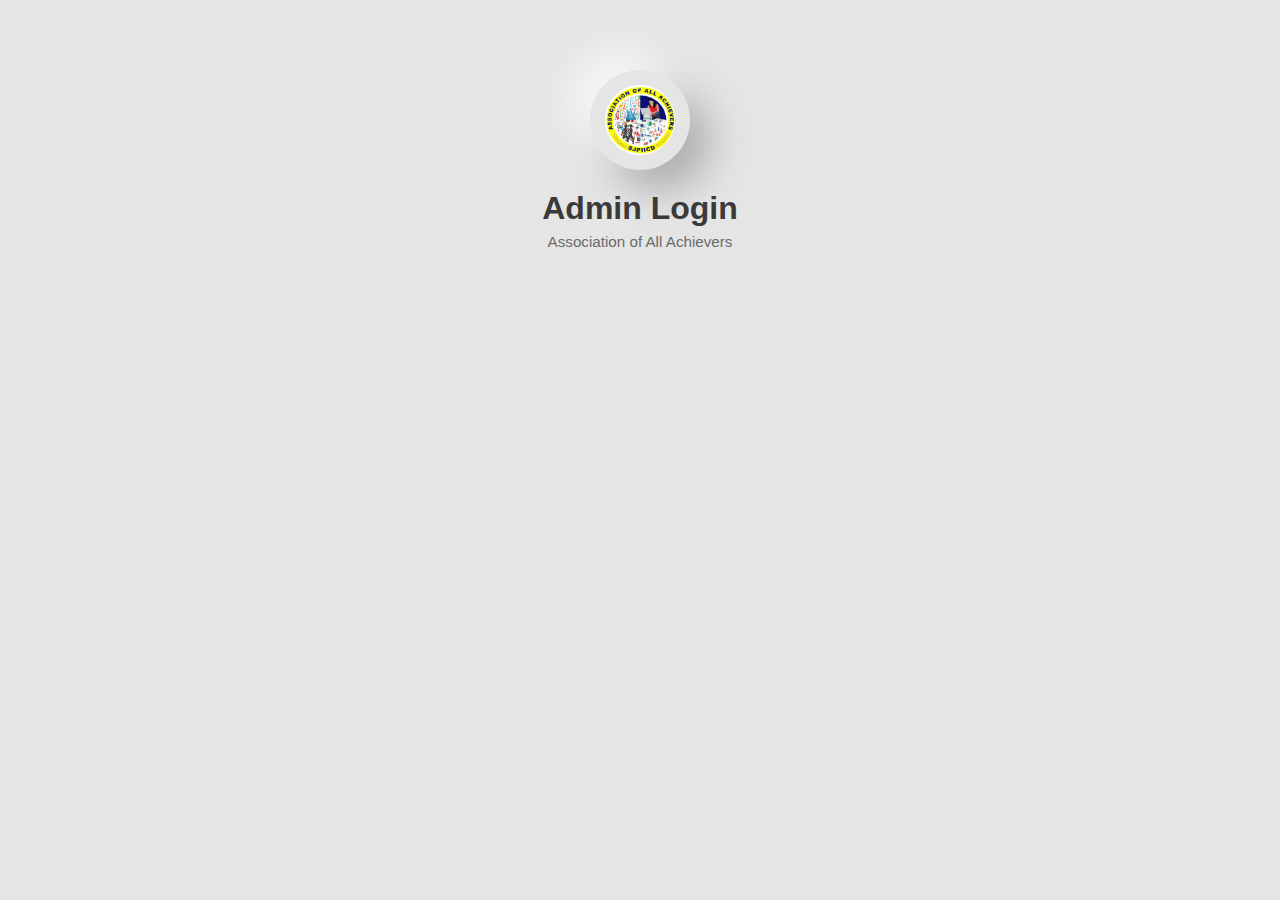
<file: admin.html>
<!DOCTYPE html>
<html lang="en">
<head>
    <meta charset="UTF-8">
    <meta name="viewport" content="width=device-width, initial-scale=1.0">
    <title>Admin Dashboard - Association of All Achievers</title>
    <link rel="stylesheet" href="admin.css">
    <link rel="icon" type="image/png" href="img/AAA.png">
</head>
<body>
    <!-- Top Navigation Bar -->
    <nav class="top-navbar">
        <div class="nav-left">
            <div class="nav-logo">
                <img src="img/AAA.png" alt="AAA Logo">
            </div>
            <div class="nav-info">
                <h1>Admin Dashboard</h1>
                <p>Association of All Achievers</p>
            </div>
        </div>
        <div class="nav-right">
            <button id="refreshBtn" class="icon-btn" title="Refresh Data">
                <svg fill="none" stroke="currentColor" viewBox="0 0 24 24">
                    <path stroke-linecap="round" stroke-linejoin="round" stroke-width="2" d="M4 4v5h.582m15.356 2A8.001 8.001 0 004.582 9m0 0H9m11 11v-5h-.581m0 0a8.003 8.003 0 01-15.357-2m15.357 2H15"></path>
                </svg>
            </button>
            <button id="backToPortalBtn" class="icon-btn" title="Back to Portal">
                <svg fill="none" stroke="currentColor" viewBox="0 0 24 24">
                    <path stroke-linecap="round" stroke-linejoin="round" stroke-width="2" d="M3 12l2-2m0 0l7-7 7 7M5 10v10a1 1 0 001 1h3m10-11l2 2m-2-2v10a1 1 0 01-1 1h-3m-6 0a1 1 0 001-1v-4a1 1 0 011-1h2a1 1 0 011 1v4a1 1 0 001 1m-6 0h6"></path>
                </svg>
            </button>
            <button id="logoutBtn" class="logout-btn">
                <svg fill="none" stroke="currentColor" viewBox="0 0 24 24">
                    <path stroke-linecap="round" stroke-linejoin="round" stroke-width="2" d="M17 16l4-4m0 0l-4-4m4 4H7m6 4v1a3 3 0 01-3 3H6a3 3 0 01-3-3V7a3 3 0 013-3h4a3 3 0 013 3v1"></path>
                </svg>
                Logout
            </button>
        </div>
    </nav>

    <!-- Main Dashboard Container -->
    <div class="dashboard-container">
        <!-- Statistics Cards -->
        <div class="stats-grid">
            <div class="stat-card">
                <div class="stat-icon" style="background: linear-gradient(135deg, #D1FAE5 0%, #A7F3D0 100%);">
                    <svg fill="none" stroke="currentColor" viewBox="0 0 24 24">
                        <path stroke-linecap="round" stroke-linejoin="round" stroke-width="2" d="M12 4.354a4 4 0 110 5.292M15 21H3v-1a6 6 0 0112 0v1zm0 0h6v-1a6 6 0 00-9-5.197M13 7a4 4 0 11-8 0 4 4 0 018 0z"></path>
                    </svg>
                </div>
                <div class="stat-info">
                    <h3 id="totalStudents">0</h3>
                    <p>Total Students</p>
                </div>
            </div>

            <div class="stat-card">
                <div class="stat-icon" style="background: linear-gradient(135deg, #DBEAFE 0%, #BFDBFE 100%);">
                    <svg fill="none" stroke="currentColor" viewBox="0 0 24 24">
                        <path stroke-linecap="round" stroke-linejoin="round" stroke-width="2" d="M9 12l2 2 4-4m6 2a9 9 0 11-18 0 9 9 0 0118 0z"></path>
                    </svg>
                </div>
                <div class="stat-info">
                    <h3 id="paidStudents">0</h3>
                    <p>Paid Status</p>
                </div>
            </div>

            <div class="stat-card">
                <div class="stat-icon" style="background: linear-gradient(135deg, #FEF3C7 0%, #FDE68A 100%);">
                    <svg fill="none" stroke="currentColor" viewBox="0 0 24 24">
                        <path stroke-linecap="round" stroke-linejoin="round" stroke-width="2" d="M12 6.253v13m0-13C10.832 5.477 9.246 5 7.5 5S4.168 5.477 3 6.253v13C4.168 18.477 5.754 18 7.5 18s3.332.477 4.5 1.253m0-13C13.168 5.477 14.754 5 16.5 5c1.747 0 3.332.477 4.5 1.253v13C19.832 18.477 18.247 18 16.5 18c-1.746 0-3.332.477-4.5 1.253"></path>
                    </svg>
                </div>
                <div class="stat-info">
                    <h3 id="scholarshipTypes">0</h3>
                    <p>Scholarship Types</p>
                </div>
            </div>

            <div class="stat-card">
                <div class="stat-icon" style="background: linear-gradient(135deg, #E0E7FF 0%, #C7D2FE 100%);">
                    <svg fill="none" stroke="currentColor" viewBox="0 0 24 24">
                        <path stroke-linecap="round" stroke-linejoin="round" stroke-width="2" d="M8 7V3m8 4V3m-9 8h10M5 21h14a2 2 0 002-2V7a2 2 0 00-2-2H5a2 2 0 00-2 2v12a2 2 0 002 2z"></path>
                    </svg>
                </div>
                <div class="stat-info">
                    <h3 id="recentPayments">0</h3>
                    <p>This Month</p>
                </div>
            </div>
        </div>

        <!-- Add/Edit Student Form -->
        <div class="form-section">
            <div class="section-header">
                <h2>
                    <svg fill="none" stroke="currentColor" viewBox="0 0 24 24">
                        <path stroke-linecap="round" stroke-linejoin="round" stroke-width="2" d="M12 6v6m0 0v6m0-6h6m-6 0H6"></path>
                    </svg>
                    <span id="formTitle">Add New Student</span>
                </h2>
                <button id="cancelEditBtn" class="secondary-btn" style="display: none;">
                    <svg fill="none" stroke="currentColor" viewBox="0 0 24 24">
                        <path stroke-linecap="round" stroke-linejoin="round" stroke-width="2" d="M6 18L18 6M6 6l12 12"></path>
                    </svg>
                    Cancel
                </button>
            </div>

            <form id="studentForm" class="student-form">
                <input type="hidden" id="editIndex">
                
                <div class="form-row">
                    <div class="form-group">
                        <label for="firstName">
                            First Name <span class="required">*</span>
                        </label>
                        <input type="text" id="firstName" required placeholder="Enter first name">
                    </div>

                    <div class="form-group">
                        <label for="lastName">
                            Last Name <span class="required">*</span>
                        </label>
                        <input type="text" id="lastName" required placeholder="Enter last name">
                    </div>
                </div>

                <div class="form-row">
                    <div class="form-group">
                        <label for="orNumber">
                            OR Number <span class="required">*</span>
                        </label>
                        <input type="text" id="orNumber" required placeholder="e.g., OR-001">
                    </div>

                    <div class="form-group">
                        <label for="paymentDate">
                            Payment Date <span class="required">*</span>
                        </label>
                        <input type="date" id="paymentDate" required>
                    </div>
                </div>

                <div class="form-group">
                    <label for="scholarshipType">
                        Scholarship Type <span class="required">*</span>
                    </label>
                    <input type="text" id="scholarshipType" required placeholder="e.g., Academic Scholar, Sports Scholar">
                </div>

                <button type="submit" class="primary-btn">
                    <svg fill="none" stroke="currentColor" viewBox="0 0 24 24">
                        <path stroke-linecap="round" stroke-linejoin="round" stroke-width="2" d="M8 7H5a2 2 0 00-2 2v9a2 2 0 002 2h14a2 2 0 002-2V9a2 2 0 00-2-2h-3m-1 4l-3 3m0 0l-3-3m3 3V4"></path>
                    </svg>
                    <span id="submitBtnText">Save Student</span>
                </button>
            </form>
        </div>

        <!-- Search and Filter Section -->
        <div class="search-section">
            <div class="section-header">
                <h2>
                    <svg fill="none" stroke="currentColor" viewBox="0 0 24 24">
                        <path stroke-linecap="round" stroke-linejoin="round" stroke-width="2" d="M19 11H5m14 0a2 2 0 012 2v6a2 2 0 01-2 2H5a2 2 0 01-2-2v-6a2 2 0 012-2m14 0V9a2 2 0 00-2-2M5 11V9a2 2 0 012-2m0 0V5a2 2 0 012-2h6a2 2 0 012 2v2M7 7h10"></path>
                    </svg>
                    Student Records
                </h2>
            </div>

            <div class="search-bar">
                <div class="search-input-wrapper">
                    <svg fill="none" stroke="currentColor" viewBox="0 0 24 24">
                        <path stroke-linecap="round" stroke-linejoin="round" stroke-width="2" d="M21 21l-6-6m2-5a7 7 0 11-14 0 7 7 0 0114 0z"></path>
                    </svg>
                    <input type="text" id="searchInput" placeholder="Search by name, OR number, or scholarship type...">
                </div>
                <button id="clearSearchBtn" class="secondary-btn">
                    Clear
                </button>
            </div>
        </div>

        <!-- Students Table -->
        <div class="table-section">
            <div class="table-wrapper">
                <table id="studentsTable">
                    <thead>
                        <tr>
                            <th>OR Number</th>
                            <th>First Name</th>
                            <th>Last Name</th>
                            <th>Payment Date</th>
                            <th>Scholarship Type</th>
                            <th>Status</th>
                            <th>Actions</th>
                        </tr>
                    </thead>
                    <tbody id="tableBody">
                        <!-- Data will be populated by JavaScript -->
                    </tbody>
                </table>
            </div>
            <div id="emptyState" class="empty-state" style="display: none;">
                <svg fill="none" stroke="currentColor" viewBox="0 0 24 24">
                    <path stroke-linecap="round" stroke-linejoin="round" stroke-width="2" d="M20 13V6a2 2 0 00-2-2H6a2 2 0 00-2 2v7m16 0v5a2 2 0 01-2 2H6a2 2 0 01-2-2v-5m16 0h-2.586a1 1 0 00-.707.293l-2.414 2.414a1 1 0 01-.707.293h-3.172a1 1 0 01-.707-.293l-2.414-2.414A1 1 0 006.586 13H4"></path>
                </svg>
                <h3>No students found</h3>
                <p>Add a new student or adjust your search filters</p>
            </div>
        </div>
    </div>

    <!-- Delete Confirmation Modal -->
    <div id="deleteModal" class="modal">
        <div class="modal-content">
            <div class="modal-icon delete">
                <svg fill="none" stroke="currentColor" viewBox="0 0 24 24">
                    <path stroke-linecap="round" stroke-linejoin="round" stroke-width="2" d="M12 9v2m0 4h.01m-6.938 4h13.856c1.54 0 2.502-1.667 1.732-3L13.732 4c-.77-1.333-2.694-1.333-3.464 0L3.34 16c-.77 1.333.192 3 1.732 3z"></path>
                </svg>
            </div>
            <h3>Confirm Delete</h3>
            <p id="deleteMessage">Are you sure you want to delete this student record?</p>
            <div class="modal-actions">
                <button id="confirmDeleteBtn" class="danger-btn">Delete</button>
                <button id="cancelDeleteBtn" class="secondary-btn">Cancel</button>
            </div>
        </div>
    </div>

    <!-- Toast Notification -->
    <div id="toast" class="toast"></div>

    <script src="adminjs.js"></script>
</body>
</html>
</file>
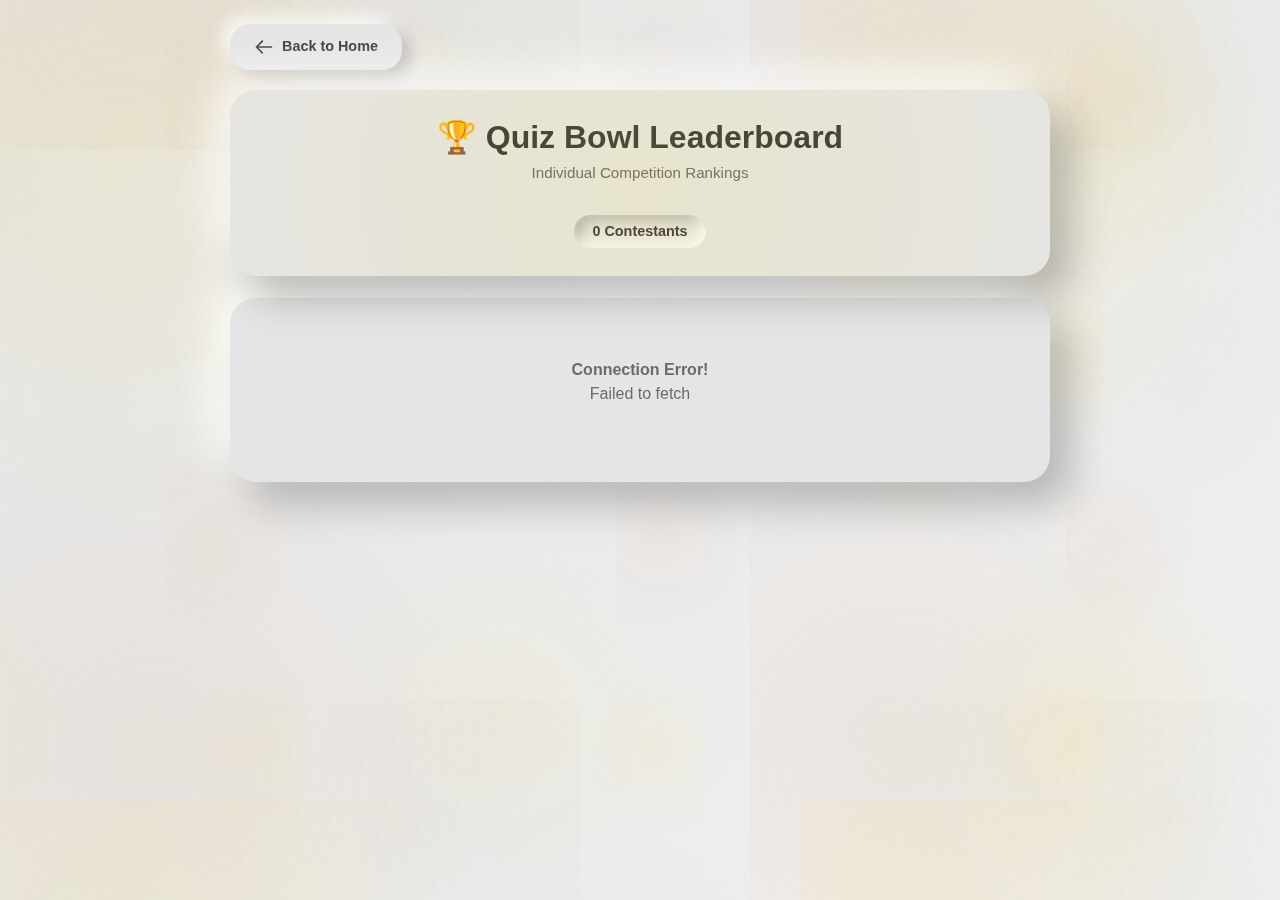
<file: leaderboard.html>
<!DOCTYPE html>
<html lang="en">
<head>
    <meta charset="UTF-8">
    <meta name="viewport" content="width=device-width, initial-scale=1.0">
    <title>Quiz Bowl Leaderboard</title>
    <link href="https://cdn.jsdelivr.net/npm/bootstrap@5.3.0/dist/css/bootstrap.min.css" rel="stylesheet">
    <link rel="stylesheet" href="leaderboard.css">
 
</head>
<body>
    <!-- Back Button -->
    <div class="back-button-container">
        <a href="index.html" class="back-btn">
            <svg fill="none" stroke="currentColor" viewBox="0 0 24 24">
                <path stroke-linecap="round" stroke-linejoin="round" stroke-width="2" d="M10 19l-7-7m0 0l7-7m-7 7h18"></path>
            </svg>
            <span>Back to Home</span>
        </a>
    </div>

    <div class="main-container">
        <!-- Header Section -->
        <div class="header-card">
            <h1>🏆 Quiz Bowl Leaderboard</h1>
            <p class="subtitle">Individual Competition Rankings</p>
            <div class="stats-badge">
                <span id="totalTeams">0</span> Contestants
            </div>
        </div>

        <!-- Leaderboard Section -->
        <div class="rankings-card">
            <div id="loadingState" class="loading">
                <div class="spinner-border text-primary" role="status">
                    <span class="visually-hidden">Loading...</span>
                </div>
                <p class="mt-3">Loading leaderboard...</p>
            </div>

            <div id="errorState" class="error-message" style="display: none;">
                <strong>Connection Error!</strong>
                <p id="errorMessage"></p>
            </div>

            <div id="rankingsContainer"></div>

            <div id="lastUpdated" class="last-updated" style="display: none;"></div>
        </div>
    </div>

    <script src="https://cdn.jsdelivr.net/npm/bootstrap@5.3.0/dist/js/bootstrap.bundle.min.js"></script>
    <script src="leaderboard.js"></script>
</body>
</html>
</file>
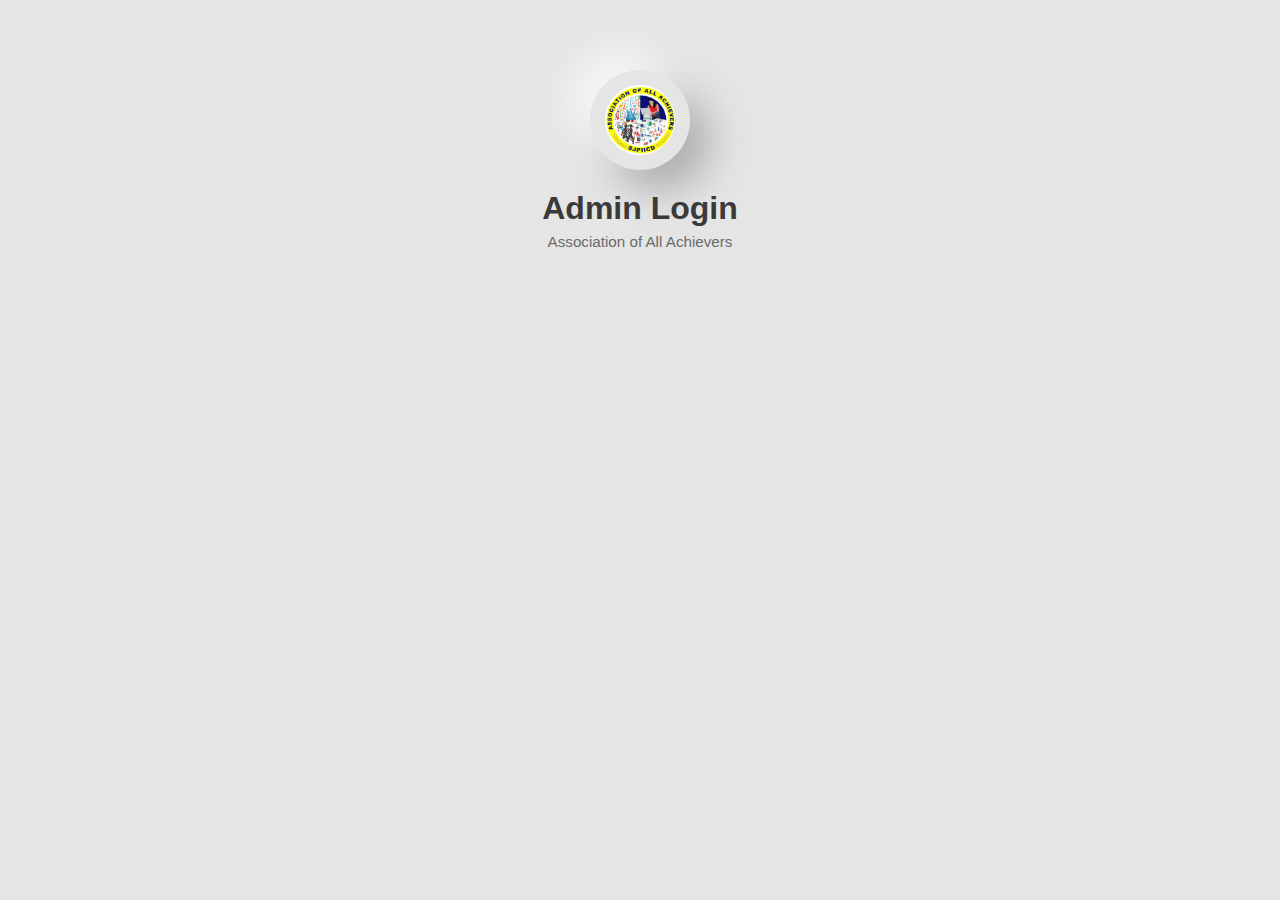
<file: login.html>
<!DOCTYPE html>
<html lang="en">
<head>
    <meta charset="UTF-8">
    <meta name="viewport" content="width=device-width, initial-scale=1.0">
    <title>Admin Login - Association Of All Achievers</title>
    <link rel="icon" type="image/png" href="img/AAA.png">
    <style>
        /* ======================================
           GLOBAL
        ====================================== */

        * {
            box-sizing: border-box;
            margin: 0;
            padding: 0;
        }

        body {
            min-height: 100vh;
            margin: 0;
            font-family: 'Inter', 'Segoe UI', sans-serif;
            background: #E5E5E5;
            display: flex;
            align-items: center;
            justify-content: center;
            padding: 24px;
            color: #3a3a3a;
        }

        /* ======================================
           CONTAINER
        ====================================== */

        .login-container {
            width: 100%;
            max-width: 450px;
        }

        /* ======================================
           LOGO SECTION
        ====================================== */

        .logo-section {
            text-align: center;
            margin-bottom: 32px;
            animation: fadeUp 0.6s ease forwards;
        }

        .logo-wrapper {
            display: inline-block;
            margin-bottom: 20px;
        }

        .logo-circle {
            width: 100px;
            height: 100px;
            background: #E5E5E5;
            border-radius: 50%;
            display: flex;
            align-items: center;
            justify-content: center;
            box-shadow:
                -20px -20px 40px rgba(255, 255, 255, 0.7),
                20px 20px 40px rgba(0, 0, 0, 0.25);
        }

        .logo-circle img {
            width: 70px;
            height: 70px;
            object-fit: contain;
        }

        .logo-section h1 {
            font-size: 2rem;
            font-weight: 800;
            color: #3a3a3a;
            margin-bottom: 6px;
        }

        .logo-section p {
            color: #6b6b6b;
            font-size: 0.95rem;
        }

        /* ======================================
           LOGIN CARD
        ====================================== */

        .login-card {
            background: #E5E5E5;
            border-radius: 26px;
            padding: 40px 32px;
            box-shadow:
                -20px -20px 40px rgba(255, 255, 255, 0.7),
                20px 20px 40px rgba(0, 0, 0, 0.25);
            animation: fadeUp 0.6s ease forwards;
            animation-delay: 0.2s;
            opacity: 0;
        }

        /* ======================================
           LOCK ICON
        ====================================== */

        .lock-icon {
            display: flex;
            justify-content: center;
            margin-bottom: 24px;
        }

        .lock-circle {
            width: 70px;
            height: 70px;
            background: #E5E5E5;
            border-radius: 20px;
            display: flex;
            align-items: center;
            justify-content: center;
            box-shadow:
                inset -12px -12px 24px rgba(255, 255, 255, 0.75),
                inset 12px 12px 24px rgba(0, 0, 0, 0.25);
        }

        .lock-circle svg {
            width: 32px;
            height: 32px;
            color: #555;
        }

        /* ======================================
           ERROR MESSAGE
        ====================================== */

        .error-message {
            display: none;
            background: #E5E5E5;
            padding: 14px 18px;
            border-radius: 16px;
            margin-bottom: 20px;
            text-align: center;
            color: #dc2626;
            font-size: 0.9rem;
            font-weight: 600;
            box-shadow:
                inset -8px -8px 16px rgba(255, 255, 255, 0.75),
                inset 8px 8px 16px rgba(0, 0, 0, 0.25);
        }

        .error-message.show {
            display: flex;
            align-items: center;
            justify-content: center;
            gap: 8px;
            animation: shake 0.5s ease;
        }

        .error-message svg {
            width: 18px;
            height: 18px;
            flex-shrink: 0;
        }

        /* ======================================
           FORM
        ====================================== */

        .form-group {
            margin-bottom: 22px;
        }

        .form-label {
            display: flex;
            align-items: center;
            gap: 8px;
            color: #555;
            font-size: 0.9rem;
            font-weight: 700;
            margin-bottom: 10px;
        }

        .form-label svg {
            width: 18px;
            height: 18px;
        }

        .input-wrapper {
            position: relative;
        }

        .form-input {
            width: 100%;
            padding: 16px 20px;
            background: #E5E5E5;
            border: none;
            border-radius: 16px;
            font-size: 1rem;
            color: #3a3a3a;
            font-family: inherit;
            box-shadow:
                inset -8px -8px 16px rgba(255, 255, 255, 0.75),
                inset 8px 8px 16px rgba(0, 0, 0, 0.25);
            transition: all 0.25s ease;
        }

        .form-input:focus {
            outline: none;
            box-shadow:
                inset -10px -10px 20px rgba(255, 255, 255, 0.8),
                inset 10px 10px 20px rgba(0, 0, 0, 0.3);
        }

        .form-input::placeholder {
            color: #999;
        }

        .toggle-password {
            position: absolute;
            right: 16px;
            top: 50%;
            transform: translateY(-50%);
            background: none;
            border: none;
            cursor: pointer;
            color: #777;
            padding: 6px;
            transition: color 0.25s ease;
        }

        .toggle-password svg {
            width: 20px;
            height: 20px;
            display: block;
        }

        .toggle-password:hover {
            color: #555;
        }

        /* ======================================
           REMEMBER ME
        ====================================== */

        .remember-wrapper {
            display: flex;
            align-items: center;
            gap: 10px;
            margin-bottom: 26px;
        }

        .remember-wrapper input[type="checkbox"] {
            width: 18px;
            height: 18px;
            cursor: pointer;
            accent-color: #555;
        }

        .remember-wrapper label {
            color: #6b6b6b;
            font-size: 0.9rem;
            font-weight: 500;
            cursor: pointer;
        }

        /* ======================================
           SUBMIT BUTTON
        ====================================== */

        .submit-btn {
            width: 100%;
            padding: 16px;
            background: #E5E5E5;
            border: none;
            border-radius: 16px;
            font-size: 1rem;
            font-weight: 700;
            color: #555;
            cursor: pointer;
            font-family: inherit;
            box-shadow:
                -12px -12px 24px rgba(255, 255, 255, 0.65),
                12px 12px 24px rgba(0, 0, 0, 0.18);
            transition: all 0.25s ease;
            display: flex;
            align-items: center;
            justify-content: center;
            gap: 10px;
        }

        .submit-btn:hover:not(:disabled) {
            transform: translateY(-2px);
            box-shadow:
                -6px -6px 16px rgba(255, 255, 255, 0.8),
                6px 6px 16px rgba(0, 0, 0, 0.22);
        }

        .submit-btn:active:not(:disabled) {
            transform: translateY(0);
            box-shadow:
                inset -8px -8px 16px rgba(255, 255, 255, 0.75),
                inset 8px 8px 16px rgba(0, 0, 0, 0.25);
        }

        .submit-btn:disabled {
            opacity: 0.6;
            cursor: not-allowed;
        }

        .submit-btn svg {
            width: 20px;
            height: 20px;
        }

        .submit-btn.success {
            color: #10b981;
        }

        /* ======================================
           BACK LINK
        ====================================== */

        .back-link {
            text-align: center;
            margin-top: 20px;
        }

        .back-link a {
            color: #555;
            font-size: 0.9rem;
            font-weight: 600;
            text-decoration: none;
            transition: color 0.25s ease;
        }

        .back-link a:hover {
            color: #3a3a3a;
        }

        /* ======================================
           SECURITY NOTICE
        ====================================== */

        .security-notice {
            text-align: center;
            margin-top: 24px;
            color: #999;
            font-size: 0.8rem;
            display: flex;
            align-items: center;
            justify-content: center;
            gap: 8px;
            animation: fadeUp 0.6s ease forwards;
            animation-delay: 0.4s;
            opacity: 0;
        }

        .security-notice svg {
            width: 16px;
            height: 16px;
            color: #777;
        }

        /* ======================================
           ANIMATIONS
        ====================================== */

        @keyframes fadeUp {
            from {
                opacity: 0;
                transform: translateY(20px);
            }
            to {
                opacity: 1;
                transform: translateY(0);
            }
        }

        @keyframes shake {
            0%, 100% { transform: translateX(0); }
            25% { transform: translateX(-8px); }
            75% { transform: translateX(8px); }
        }

        .spinner {
            animation: spin 1s linear infinite;
        }

        @keyframes spin {
            from { transform: rotate(0deg); }
            to { transform: rotate(360deg); }
        }

        /* ======================================
           RESPONSIVE
        ====================================== */

        @media (max-width: 480px) {
            .login-card {
                padding: 32px 24px;
            }

            .logo-section h1 {
                font-size: 1.75rem;
            }

            .logo-circle {
                width: 90px;
                height: 90px;
            }

            .logo-circle img {
                width: 60px;
                height: 60px;
            }
        }
    </style>
</head>
<body>
    <div class="login-container">
        <!-- Logo Section -->
        <div class="logo-section">
            <div class="logo-wrapper">
                <div class="logo-circle">
                    <img src="img/AAA.png" alt="AAA Logo" onerror="this.src='data:image/svg+xml,%3Csvg xmlns=%22http://www.w3.org/2000/svg%22 viewBox=%220 0 100 100%22%3E%3Ccircle cx=%2250%22 cy=%2250%22 r=%2240%22 fill=%22%23fbbf24%22/%3E%3Ctext x=%2250%22 y=%2260%22 text-anchor=%22middle%22 font-size=%2240%22 font-weight=%22bold%22 fill=%22white%22%3EAAA%3C/text%3E%3C/svg%3E'">
                </div>
            </div>
            <h1>Admin Login</h1>
            <p>Association of All Achievers</p>
        </div>

        <!-- Login Card -->
        <div class="login-card">
            <!-- Lock Icon -->
            <div class="lock-icon">
                <div class="lock-circle">
                    <svg fill="none" stroke="currentColor" viewBox="0 0 24 24">
                        <path stroke-linecap="round" stroke-linejoin="round" stroke-width="2" d="M12 15v2m-6 4h12a2 2 0 002-2v-6a2 2 0 00-2-2H6a2 2 0 00-2 2v6a2 2 0 002 2zm10-10V7a4 4 0 00-8 0v4h8z"></path>
                    </svg>
                </div>
            </div>

            <!-- Error Message -->
            <div id="errorMessage" class="error-message">
                <svg fill="currentColor" viewBox="0 0 20 20">
                    <path fill-rule="evenodd" d="M10 18a8 8 0 100-16 8 8 0 000 16zM8.707 7.293a1 1 0 00-1.414 1.414L8.586 10l-1.293 1.293a1 1 0 101.414 1.414L10 11.414l1.293 1.293a1 1 0 001.414-1.414L11.414 10l1.293-1.293a1 1 0 00-1.414-1.414L10 8.586 8.707 7.293z" clip-rule="evenodd"></path>
                </svg>
                <span>Invalid username or password</span>
            </div>

            <!-- Login Form -->
            <form id="loginForm">
                <!-- Username -->
                <div class="form-group">
                    <label class="form-label">
                        <svg fill="none" stroke="currentColor" viewBox="0 0 24 24">
                            <path stroke-linecap="round" stroke-linejoin="round" stroke-width="2" d="M16 7a4 4 0 11-8 0 4 4 0 018 0zM12 14a7 7 0 00-7 7h14a7 7 0 00-7-7z"></path>
                        </svg>
                        <span>Username</span>
                    </label>
                    <input 
                        type="text" 
                        id="username" 
                        class="form-input"
                        placeholder="Enter your username"
                        required
                        autocomplete="username"
                    >
                </div>

                <!-- Password -->
                <div class="form-group">
                    <label class="form-label">
                        <svg fill="none" stroke="currentColor" viewBox="0 0 24 24">
                            <path stroke-linecap="round" stroke-linejoin="round" stroke-width="2" d="M15 7a2 2 0 012 2m4 0a6 6 0 01-7.743 5.743L11 17H9v2H7v2H4a1 1 0 01-1-1v-2.586a1 1 0 01.293-.707l5.964-5.964A6 6 0 1121 9z"></path>
                        </svg>
                        <span>Password</span>
                    </label>
                    <div class="input-wrapper">
                        <input 
                            type="password" 
                            id="password" 
                            class="form-input"
                            placeholder="Enter your password"
                            required
                            autocomplete="current-password"
                        >
                        <button type="button" id="togglePassword" class="toggle-password">
                            <svg id="eyeIcon" fill="none" stroke="currentColor" viewBox="0 0 24 24">
                                <path stroke-linecap="round" stroke-linejoin="round" stroke-width="2" d="M15 12a3 3 0 11-6 0 3 3 0 016 0z"></path>
                                <path stroke-linecap="round" stroke-linejoin="round" stroke-width="2" d="M2.458 12C3.732 7.943 7.523 5 12 5c4.478 0 8.268 2.943 9.542 7-1.274 4.057-5.064 7-9.542 7-4.477 0-8.268-2.943-9.542-7z"></path>
                            </svg>
                        </button>
                    </div>
                </div>

                <!-- Remember Me -->
                <div class="remember-wrapper">
                    <input type="checkbox" id="rememberMe">
                    <label for="rememberMe">Remember me</label>
                </div>

                <!-- Submit Button -->
                <button type="submit" id="loginButton" class="submit-btn">
                    <svg fill="none" stroke="currentColor" viewBox="0 0 24 24">
                        <path stroke-linecap="round" stroke-linejoin="round" stroke-width="2" d="M11 16l-4-4m0 0l4-4m-4 4h14m-5 4v1a3 3 0 01-3 3H6a3 3 0 01-3-3V7a3 3 0 013-3h7a3 3 0 013 3v1"></path>
                    </svg>
                    <span id="buttonText">Login to Admin Panel</span>
                </button>
            </form>

            <!-- Back Link -->
            <div class="back-link">
                <a href="index.html">← Back to Student Portal</a>
            </div>
        </div>

        <!-- Security Notice -->
        <div class="security-notice">
            <svg fill="currentColor" viewBox="0 0 20 20">
                <path fill-rule="evenodd" d="M5 9V7a5 5 0 0110 0v2a2 2 0 012 2v5a2 2 0 01-2 2H5a2 2 0 01-2-2v-5a2 2 0 012-2zm8-2v2H7V7a3 3 0 016 0z" clip-rule="evenodd"></path>
            </svg>
            <span>Secure connection • Your credentials are protected</span>
        </div>
    </div>

    <script>
        // Login credentials
        const ADMIN_CREDENTIALS = {
            username: 'admin',
            password: 'AAA2025'
        };

        const loginForm = document.getElementById('loginForm');
        const errorMessage = document.getElementById('errorMessage');
        const loginButton = document.getElementById('loginButton');
        const buttonText = document.getElementById('buttonText');
        const togglePassword = document.getElementById('togglePassword');
        const passwordInput = document.getElementById('password');
        const eyeIcon = document.getElementById('eyeIcon');

        // Toggle password visibility
        togglePassword.addEventListener('click', () => {
            const type = passwordInput.type === 'password' ? 'text' : 'password';
            passwordInput.type = type;
            
            if (type === 'text') {
                eyeIcon.innerHTML = `
                    <path stroke-linecap="round" stroke-linejoin="round" stroke-width="2" d="M13.875 18.825A10.05 10.05 0 0112 19c-4.478 0-8.268-2.943-9.543-7a9.97 9.97 0 011.563-3.029m5.858.908a3 3 0 114.243 4.243M9.878 9.878l4.242 4.242M9.88 9.88l-3.29-3.29m7.532 7.532l3.29 3.29M3 3l3.59 3.59m0 0A9.953 9.953 0 0112 5c4.478 0 8.268 2.943 9.543 7a10.025 10.025 0 01-4.132 5.411m0 0L21 21"></path>
                `;
            } else {
                eyeIcon.innerHTML = `
                    <path stroke-linecap="round" stroke-linejoin="round" stroke-width="2" d="M15 12a3 3 0 11-6 0 3 3 0 016 0z"></path>
                    <path stroke-linecap="round" stroke-linejoin="round" stroke-width="2" d="M2.458 12C3.732 7.943 7.523 5 12 5c4.478 0 8.268 2.943 9.542 7-1.274 4.057-5.064 7-9.542 7-4.477 0-8.268-2.943-9.542-7z"></path>
                `;
            }
        });

        // Handle login
        loginForm.addEventListener('submit', async (e) => {
            e.preventDefault();
            
            const username = document.getElementById('username').value.trim();
            const password = document.getElementById('password').value;
            const rememberMe = document.getElementById('rememberMe').checked;

            // Show loading state
            loginButton.disabled = true;
            loginButton.innerHTML = `
                <svg class="spinner" xmlns="http://www.w3.org/2000/svg" fill="none" viewBox="0 0 24 24">
                    <circle style="opacity: 0.25;" cx="12" cy="12" r="10" stroke="currentColor" stroke-width="4"></circle>
                    <path style="opacity: 0.75;" fill="currentColor" d="M4 12a8 8 0 018-8V0C5.373 0 0 5.373 0 12h4zm2 5.291A7.962 7.962 0 014 12H0c0 3.042 1.135 5.824 3 7.938l3-2.647z"></path>
                </svg>
                <span>Authenticating...</span>
            `;
            errorMessage.classList.remove('show');

            // Simulate authentication delay
            await new Promise(resolve => setTimeout(resolve, 1000));

            // Validate credentials
            if (username === ADMIN_CREDENTIALS.username && password === ADMIN_CREDENTIALS.password) {
                // Success
                loginButton.classList.add('success');
                loginButton.innerHTML = `
                    <svg fill="none" stroke="currentColor" viewBox="0 0 24 24">
                        <path stroke-linecap="round" stroke-linejoin="round" stroke-width="2" d="M5 13l4 4L19 7"></path>
                    </svg>
                    <span>Success! Redirecting...</span>
                `;

                // Store session
                const session = {
                    isLoggedIn: true,
                    username: username,
                    loginTime: new Date().toISOString()
                };

                if (rememberMe) {
                    localStorage.setItem('adminSession', JSON.stringify(session));
                } else {
                    sessionStorage.setItem('adminSession', JSON.stringify(session));
                }

                // Redirect to admin dashboard
                setTimeout(() => {
                    window.location.href = 'admin.html';
                }, 1500);

            } else {
                // Failure
                loginButton.disabled = false;
                loginButton.classList.remove('success');
                loginButton.innerHTML = `
                    <svg fill="none" stroke="currentColor" viewBox="0 0 24 24">
                        <path stroke-linecap="round" stroke-linejoin="round" stroke-width="2" d="M11 16l-4-4m0 0l4-4m-4 4h14m-5 4v1a3 3 0 01-3 3H6a3 3 0 01-3-3V7a3 3 0 013-3h7a3 3 0 013 3v1"></path>
                    </svg>
                    <span>Login to Admin Panel</span>
                `;
                
                errorMessage.classList.add('show');
                
                // Clear password field
                passwordInput.value = '';
                passwordInput.focus();
            }
        });

        // Check for existing session on page load
        window.addEventListener('DOMContentLoaded', () => {
            const session = localStorage.getItem('adminSession') || sessionStorage.getItem('adminSession');
            if (session) {
                try {
                    const data = JSON.parse(session);
                    if (data.isLoggedIn) {
                        window.location.href = 'admin.html';
                    }
                } catch (e) {
                    console.error('Invalid session data');
                }
            }
        });
    </script>
</body>
</html>
</file>
<file: admin.css>
/* ======================================
   GLOBAL STYLES
====================================== */

* {
    box-sizing: border-box;
    margin: 0;
    padding: 0;
}

body {
    font-family: 'Inter', 'Segoe UI', sans-serif;
    background: #F3F4F6;
    color: #1F2937;
    min-height: 100vh;
}

/* ======================================
   TOP NAVIGATION
====================================== */

.top-navbar {
    background: #FFFFFF;
    box-shadow: 0 1px 3px rgba(0, 0, 0, 0.1);
    padding: 16px 32px;
    display: flex;
    justify-content: space-between;
    align-items: center;
    position: sticky;
    top: 0;
    z-index: 100;
}

.nav-left {
    display: flex;
    align-items: center;
    gap: 16px;
}

.nav-logo {
    width: 48px;
    height: 48px;
    background: #F3F4F6;
    border-radius: 12px;
    padding: 8px;
    box-shadow: 0 2px 4px rgba(0, 0, 0, 0.1);
}

.nav-logo img {
    width: 100%;
    height: 100%;
    object-fit: contain;
}

.nav-info h1 {
    font-size: 1.25rem;
    font-weight: 800;
    color: #1F2937;
}

.nav-info p {
    font-size: 0.875rem;
    color: #6B7280;
}

.nav-right {
    display: flex;
    align-items: center;
    gap: 12px;
}

.icon-btn {
    width: 40px;
    height: 40px;
    border-radius: 8px;
    border: none;
    background: #F3F4F6;
    cursor: pointer;
    display: flex;
    align-items: center;
    justify-content: center;
    transition: all 0.2s ease;
}

.icon-btn:hover {
    background: #E5E7EB;
    transform: translateY(-1px);
}

.icon-btn svg {
    width: 20px;
    height: 20px;
    stroke: #1F2937;
}

.logout-btn {
    padding: 10px 20px;
    border-radius: 8px;
    border: none;
    background: #EF4444;
    color: white;
    font-weight: 600;
    cursor: pointer;
    display: flex;
    align-items: center;
    gap: 8px;
    transition: all 0.2s ease;
}

.logout-btn:hover {
    background: #DC2626;
    transform: translateY(-1px);
}

.logout-btn svg {
    width: 18px;
    height: 18px;
}

/* ======================================
   DASHBOARD CONTAINER
====================================== */

.dashboard-container {
    max-width: 1400px;
    margin: 0 auto;
    padding: 32px 24px;
}

/* ======================================
   STATISTICS CARDS
====================================== */

.stats-grid {
    display: grid;
    grid-template-columns: repeat(auto-fit, minmax(250px, 1fr));
    gap: 24px;
    margin-bottom: 32px;
}

.stat-card {
    background: #FFFFFF;
    border-radius: 16px;
    padding: 24px;
    box-shadow: 0 1px 3px rgba(0, 0, 0, 0.1);
    display: flex;
    align-items: center;
    gap: 16px;
    transition: all 0.3s ease;
}

.stat-card:hover {
    transform: translateY(-4px);
    box-shadow: 0 4px 12px rgba(0, 0, 0, 0.15);
}

.stat-icon {
    width: 56px;
    height: 56px;
    border-radius: 12px;
    display: flex;
    align-items: center;
    justify-content: center;
    flex-shrink: 0;
}

.stat-icon svg {
    width: 28px;
    height: 28px;
    stroke: #1F2937;
}

.stat-info h3 {
    font-size: 2rem;
    font-weight: 800;
    color: #1F2937;
    margin-bottom: 4px;
}

.stat-info p {
    font-size: 0.875rem;
    color: #6B7280;
    font-weight: 500;
}

/* ======================================
   FORM SECTION
====================================== */

.form-section {
    background: #FFFFFF;
    border-radius: 16px;
    padding: 32px;
    box-shadow: 0 1px 3px rgba(0, 0, 0, 0.1);
    margin-bottom: 32px;
}

.section-header {
    display: flex;
    justify-content: space-between;
    align-items: center;
    margin-bottom: 24px;
}

.section-header h2 {
    font-size: 1.5rem;
    font-weight: 800;
    color: #1F2937;
    display: flex;
    align-items: center;
    gap: 12px;
}

.section-header svg {
    width: 24px;
    height: 24px;
    stroke: #1F2937;
}

.student-form {
    display: flex;
    flex-direction: column;
    gap: 20px;
}

.form-row {
    display: grid;
    grid-template-columns: repeat(auto-fit, minmax(250px, 1fr));
    gap: 20px;
}

.form-group {
    display: flex;
    flex-direction: column;
    gap: 8px;
}

.form-group label {
    font-size: 0.875rem;
    font-weight: 600;
    color: #374151;
}

.required {
    color: #EF4444;
}

.form-group input,
.form-group select {
    padding: 12px 16px;
    border: 2px solid #E5E7EB;
    border-radius: 8px;
    font-size: 0.9375rem;
    transition: all 0.2s ease;
    background: #FFFFFF;
    color: #1F2937;
}

.form-group input:focus,
.form-group select:focus {
    outline: none;
    border-color: #3B82F6;
    box-shadow: 0 0 0 3px rgba(59, 130, 246, 0.1);
}

.form-group input::placeholder {
    color: #9CA3AF;
}

.primary-btn {
    padding: 14px 28px;
    border-radius: 8px;
    border: none;
    background: #3B82F6;
    color: white;
    font-weight: 600;
    font-size: 1rem;
    cursor: pointer;
    display: flex;
    align-items: center;
    justify-content: center;
    gap: 8px;
    transition: all 0.2s ease;
    align-self: flex-start;
}

.primary-btn:hover {
    background: #2563EB;
    transform: translateY(-1px);
    box-shadow: 0 4px 8px rgba(59, 130, 246, 0.3);
}

.primary-btn svg {
    width: 20px;
    height: 20px;
}

.secondary-btn {
    padding: 10px 20px;
    border-radius: 8px;
    border: 2px solid #E5E7EB;
    background: #FFFFFF;
    color: #374151;
    font-weight: 600;
    cursor: pointer;
    transition: all 0.2s ease;
    display: flex;
    align-items: center;
    gap: 8px;
}

.secondary-btn:hover {
    background: #F3F4F6;
    border-color: #D1D5DB;
}

.secondary-btn svg {
    width: 16px;
    height: 16px;
    stroke: currentColor;
}

/* ======================================
   SEARCH SECTION
====================================== */

.search-section {
    background: #FFFFFF;
    border-radius: 16px;
    padding: 24px 32px;
    box-shadow: 0 1px 3px rgba(0, 0, 0, 0.1);
    margin-bottom: 24px;
}

.search-bar {
    display: flex;
    gap: 12px;
    align-items: center;
}

.search-input-wrapper {
    flex: 1;
    position: relative;
    display: flex;
    align-items: center;
}

.search-input-wrapper svg {
    position: absolute;
    left: 16px;
    width: 20px;
    height: 20px;
    stroke: #9CA3AF;
}

.search-input-wrapper input {
    width: 100%;
    padding: 12px 16px 12px 48px;
    border: 2px solid #E5E7EB;
    border-radius: 8px;
    font-size: 0.9375rem;
    transition: all 0.2s ease;
}

.search-input-wrapper input:focus {
    outline: none;
    border-color: #3B82F6;
    box-shadow: 0 0 0 3px rgba(59, 130, 246, 0.1);
}

/* ======================================
   TABLE SECTION
====================================== */

.table-section {
    background: #FFFFFF;
    border-radius: 16px;
    box-shadow: 0 1px 3px rgba(0, 0, 0, 0.1);
    overflow: hidden;
}

.table-wrapper {
    overflow-x: auto;
}

table {
    width: 100%;
    border-collapse: collapse;
}

thead {
    background: #F9FAFB;
    border-bottom: 2px solid #E5E7EB;
}

th {
    padding: 16px 24px;
    text-align: left;
    font-size: 0.875rem;
    font-weight: 700;
    color: #374151;
    text-transform: uppercase;
    letter-spacing: 0.05em;
}

td {
    padding: 16px 24px;
    border-bottom: 1px solid #F3F4F6;
    color: #1F2937;
}

tbody tr {
    transition: background-color 0.2s ease;
}

tbody tr:hover {
    background: #F9FAFB;
}

tbody tr:last-child td {
    border-bottom: none;
}

.status-badge {
    display: inline-flex;
    align-items: center;
    gap: 6px;
    padding: 6px 12px;
    border-radius: 9999px;
    font-size: 0.75rem;
    font-weight: 700;
    background: #D1FAE5;
    color: #065F46;
    border: 2px solid #10B981;
}

.action-buttons {
    display: flex;
    gap: 8px;
}

.edit-btn,
.delete-btn {
    padding: 8px 16px;
    border-radius: 6px;
    border: none;
    font-weight: 600;
    font-size: 0.875rem;
    cursor: pointer;
    transition: all 0.2s ease;
    display: flex;
    align-items: center;
    gap: 6px;
}

.edit-btn {
    background: #DBEAFE;
    color: #1E40AF;
}

.edit-btn:hover {
    background: #BFDBFE;
    transform: translateY(-1px);
}

.delete-btn {
    background: #FEE2E2;
    color: #991B1B;
}

.delete-btn:hover {
    background: #FECACA;
    transform: translateY(-1px);
}

.edit-btn svg,
.delete-btn svg {
    width: 14px;
    height: 14px;
}

/* ======================================
   EMPTY STATE
====================================== */

.empty-state {
    text-align: center;
    padding: 64px 32px;
}

.empty-state svg {
    width: 64px;
    height: 64px;
    stroke: #9CA3AF;
    margin-bottom: 16px;
}

.empty-state h3 {
    font-size: 1.25rem;
    font-weight: 700;
    color: #1F2937;
    margin-bottom: 8px;
}

.empty-state p {
    color: #6B7280;
    font-size: 0.9375rem;
}

/* ======================================
   MODAL
====================================== */

.modal {
    display: none;
    position: fixed;
    top: 0;
    left: 0;
    width: 100%;
    height: 100%;
    background: rgba(0, 0, 0, 0.5);
    backdrop-filter: blur(4px);
    z-index: 1000;
    align-items: center;
    justify-content: center;
}

.modal.active {
    display: flex;
}

.modal-content {
    background: #FFFFFF;
    border-radius: 16px;
    padding: 32px;
    max-width: 400px;
    width: 90%;
    box-shadow: 0 20px 25px -5px rgba(0, 0, 0, 0.1);
    text-align: center;
    animation: slideUp 0.3s ease;
}

@keyframes slideUp {
    from {
        opacity: 0;
        transform: translateY(20px);
    }
    to {
        opacity: 1;
        transform: translateY(0);
    }
}

.modal-icon {
    width: 64px;
    height: 64px;
    margin: 0 auto 20px;
    border-radius: 50%;
    display: flex;
    align-items: center;
    justify-content: center;
}

.modal-icon.delete {
    background: #FEE2E2;
}

.modal-icon svg {
    width: 32px;
    height: 32px;
    stroke: #991B1B;
}

.modal-content h3 {
    font-size: 1.5rem;
    font-weight: 800;
    color: #1F2937;
    margin-bottom: 12px;
}

.modal-content p {
    color: #6B7280;
    margin-bottom: 24px;
    line-height: 1.6;
}

.modal-actions {
    display: flex;
    gap: 12px;
    justify-content: center;
}

.danger-btn {
    padding: 12px 24px;
    border-radius: 8px;
    border: none;
    background: #EF4444;
    color: white;
    font-weight: 600;
    cursor: pointer;
    transition: all 0.2s ease;
}

.danger-btn:hover {
    background: #DC2626;
    transform: translateY(-1px);
}

/* ======================================
   TOAST NOTIFICATION
====================================== */

.toast {
    position: fixed;
    bottom: 32px;
    right: 32px;
    padding: 16px 24px;
    border-radius: 12px;
    background: #1F2937;
    color: white;
    font-weight: 600;
    box-shadow: 0 10px 15px -3px rgba(0, 0, 0, 0.3);
    transform: translateY(100px);
    opacity: 0;
    transition: all 0.3s ease;
    z-index: 1001;
    max-width: 400px;
}

.toast.show {
    transform: translateY(0);
    opacity: 1;
}

.toast.success {
    background: #10B981;
}

.toast.error {
    background: #EF4444;
}

.toast.warning {
    background: #F59E0B;
}

/* ======================================
   RESPONSIVE
====================================== */

@media (max-width: 768px) {
    .top-navbar {
        flex-direction: column;
        gap: 16px;
        padding: 16px;
    }

    .nav-left,
    .nav-right {
        width: 100%;
        justify-content: center;
    }

    .dashboard-container {
        padding: 16px;
    }

    .stats-grid {
        grid-template-columns: 1fr;
    }

    .form-section,
    .search-section {
        padding: 20px;
    }

    .form-row {
        grid-template-columns: 1fr;
    }

    .search-bar {
        flex-direction: column;
    }

    th,
    td {
        padding: 12px 16px;
        font-size: 0.875rem;
    }

    .action-buttons {
        flex-direction: column;
    }

    .toast {
        bottom: 16px;
        right: 16px;
        left: 16px;
    }
}

@media (max-width: 480px) {
    .logout-btn span {
        display: none;
    }

    .section-header {
        flex-direction: column;
        align-items: flex-start;
        gap: 12px;
    }
}
</file>
<file: leaderboard.css>
/* ======================================
   GLOBAL
====================================== */

* {
    box-sizing: border-box;
}

body {
    min-height: 100vh;
    margin: 0;
    font-family: 'Inter', 'Segoe UI', sans-serif;
    background: #E5E5E5;
    padding: 24px;
    color: #3a3a3a;
}

.main-container {
    width: 100%;
    max-width: 820px;
    margin: 0 auto;
}

/* ======================================
   BACK BUTTON
====================================== */

.back-button-container {
    max-width: 820px;
    margin: 0 auto 20px;
}

.back-btn {
    padding: 12px 24px;
    border-radius: 20px;
    font-weight: 700;
    font-size: 0.9rem;
    cursor: pointer;
    border: none;
    background: #E5E5E5;
    box-shadow:
        -8px -8px 16px rgba(255, 255, 255, 0.7),
        8px 8px 16px rgba(0, 0, 0, 0.2);
    transition: all 0.25s ease;
    text-decoration: none;
    display: inline-flex;
    align-items: center;
    gap: 8px;
    color: #3a3a3a;
}

.back-btn:hover {
    transform: translateY(-2px);
    box-shadow:
        -4px -4px 12px rgba(255, 255, 255, 0.8),
        4px 4px 12px rgba(0, 0, 0, 0.25);
    color: #3a3a3a;
}

.back-btn:active {
    transform: translateY(0);
    box-shadow:
        inset -4px -4px 8px rgba(255, 255, 255, 0.7),
        inset 4px 4px 8px rgba(0, 0, 0, 0.2);
}

.back-btn svg {
    width: 20px;
    height: 20px;
    stroke: currentColor;
}

/* ======================================
   NEUMORPHIC BASE
====================================== */

.neu {
    background: #E5E5E5;
    border-radius: 24px;
    box-shadow:
        -20px -20px 40px rgba(255, 255, 255, 0.7),
        20px 20px 40px rgba(0, 0, 0, 0.25);
}

/* ======================================
   HEADER
====================================== */

.header-card {
    padding: 28px;
    text-align: center;
    margin-bottom: 22px;
    border-radius: 26px;
    background: #E5E5E5;
    box-shadow:
        -20px -20px 40px rgba(255, 255, 255, 0.7),
        20px 20px 40px rgba(0, 0, 0, 0.25);
}

.header-card h1 {
    font-size: 2rem;
    font-weight: 800;
    margin-bottom: 6px;
}

.subtitle {
    font-size: 0.95rem;
    color: #6b6b6b;
}

.stats-badge {
    margin-top: 14px;
    display: inline-block;
    padding: 6px 18px;
    border-radius: 999px;
    font-weight: 700;
    font-size: 0.9rem;
    background: #E5E5E5;
    box-shadow:
        inset -6px -6px 12px rgba(255, 255, 255, 0.8),
        inset 6px 6px 12px rgba(0, 0, 0, 0.2);
}

/* ======================================
   LEADERBOARD CARD
====================================== */

.rankings-card {
    padding: 24px;
    border-radius: 26px;
    background: #E5E5E5;
    box-shadow:
        -20px -20px 40px rgba(255, 255, 255, 0.7),
        20px 20px 40px rgba(0, 0, 0, 0.25);
}

/* ======================================
   STATES
====================================== */

.loading,
.error-message {
    text-align: center;
    padding: 36px 0;
    color: #6b6b6b;
}

/* ======================================
   RANK ITEM
====================================== */

.rank-item {
    display: flex;
    align-items: center;
    justify-content: space-between;
    padding: 18px 22px;
    margin-bottom: 16px;
    border-radius: 20px;
    background: #E5E5E5;
    box-shadow:
        -12px -12px 24px rgba(255, 255, 255, 0.65),
        12px 12px 24px rgba(0, 0, 0, 0.18);
    transition: all 0.25s ease;
    animation: fadeUp 0.4s ease forwards;
}

.rank-item:hover {
    transform: translateY(-2px);
    box-shadow:
        -6px -6px 16px rgba(255, 255, 255, 0.8),
        6px 6px 16px rgba(0, 0, 0, 0.22);
}

/* ======================================
   RANK NUMBER
====================================== */

.rank-number {
    min-width: 70px;
    font-weight: 800;
    color: #555;
    display: flex;
    align-items: center;
    gap: 6px;
}

.trophy-icon {
    font-size: 1.4rem;
}

/* ======================================
   TEAM INFO
====================================== */

.team-info {
    flex: 1;
    padding: 0 16px;
}

.team-name {
    font-weight: 700;
    letter-spacing: 0.4px;
}

.team-details {
    font-size: 0.85rem;
    color: #777;
}

/* ======================================
   SCORE BADGE (INNER SHADOW)
====================================== */

.score-badge {
    width: 58px;
    height: 58px;
    border-radius: 50%;
    background: #E5E5E5;
    display: flex;
    flex-direction: column;
    align-items: center;
    justify-content: center;

    box-shadow:
        inset -8px -8px 16px rgba(255, 255, 255, 0.75),
        inset 8px 8px 16px rgba(0, 0, 0, 0.25);

    transition: all 0.25s ease;
}

.score-value {
    font-size: 1.2rem;
    font-weight: 800;
}

.score-label {
    font-size: 0.65rem;
    font-weight: 700;
    letter-spacing: 1px;
    color: #777;
}

/* ======================================
   LAST UPDATED
====================================== */

.last-updated {
    text-align: center;
    font-size: 0.8rem;
    margin-top: 14px;
    color: #777;
}

/* ======================================
   ANIMATIONS
====================================== */

@keyframes fadeUp {
    from {
        opacity: 0;
        transform: translateY(10px);
    }
    to {
        opacity: 1;
        transform: translateY(0);
    }
}

.score-update {
    animation: pressIn 0.35s ease;
}

@keyframes pressIn {
    0% {
        box-shadow:
            inset -4px -4px 8px rgba(255, 255, 255, 0.6),
            inset 4px 4px 8px rgba(0, 0, 0, 0.3);
    }
    50% {
        box-shadow:
            inset -10px -10px 20px rgba(255, 255, 255, 0.9),
            inset 10px 10px 20px rgba(0, 0, 0, 0.35);
        transform: scale(0.95);
    }
    100% {
        transform: scale(1);
    }
}

/* ======================================
   RESPONSIVE
====================================== */

@media (max-width: 576px) {
    .rank-item {
        padding: 14px 16px;
    }

    .score-badge {
        width: 50px;
        height: 50px;
    }

    .back-btn {
        font-size: 0.85rem;
        padding: 10px 20px;
    }
}

/* ======================================
   RANK ITEM
====================================== */

.rank-item {
    display: flex;
    align-items: center;
    justify-content: space-between;
    padding: 18px 22px;
    margin-bottom: 16px;
    border-radius: 20px;
    background: #E5E5E5;
    box-shadow:
        -12px -12px 24px rgba(255, 255, 255, 0.65),
        12px 12px 24px rgba(0, 0, 0, 0.18);
    transition: all 0.25s ease;
    animation: fadeUp 0.4s ease forwards;
}

.rank-item:hover {
    transform: translateY(-2px);
    box-shadow:
        -6px -6px 16px rgba(255, 255, 255, 0.8),
        6px 6px 16px rgba(0, 0, 0, 0.22);
}

/* Rank 1 - Gold Shadow */
.rank-item.rank-1 {
    box-shadow:
         -6px -6px 16px rgba(255, 255, 255, 1),
        6px 6px 16px rgba(184, 134, 11, 0.3);
}

.rank-item.rank-1:hover {
    box-shadow:
        -6px -6px 16px rgba(255, 223, 120, 0.6),
        6px 6px 16px rgba(184, 134, 11, 0.4);
}

/* Rank 2 - Silver Shadow */
.rank-item.rank-2 {
    box-shadow:
       -6px -6px 16px rgba(255, 255, 255, 1),
        12px 12px 24px rgba(150, 150, 150, 0.35);
}

.rank-item.rank-2:hover {
    box-shadow:
        -6px -6px 16px rgba(220, 220, 220, 0.7),
        6px 6px 16px rgba(150, 150, 150, 0.45);
}

/* Rank 3 - Bronze Shadow */
.rank-item.rank-3 {
    box-shadow:
       -6px -6px 16px rgba(255, 255, 255, 1),
        12px 12px 24px rgba(140, 90, 40, 0.35);
}

.rank-item.rank-3:hover {
    box-shadow:
        -6px -6px 16px rgba(205, 127, 50, 0.5),
        6px 6px 16px rgba(140, 90, 40, 0.45);
}

/* ======================================
   WOW FACTOR BACKGROUND
====================================== */

body {
    position: relative;
    overflow-x: hidden;
}

/* Animated Gradient Background */
body::before {
    content: '';
    position: fixed;
    top: 0;
    left: 0;
    width: 100%;
    height: 100%;
    z-index: -2;
    background: linear-gradient(135deg, 
        #E5E5E5 0%, 
        #F0F0F0 25%, 
        #E8E8E8 50%, 
        #ECECEC 75%, 
        #E5E5E5 100%
    );
    background-size: 400% 400%;
    animation: gradientShift 15s ease infinite;
}

@keyframes gradientShift {
    0%, 100% {
        background-position: 0% 50%;
    }
    50% {
        background-position: 100% 50%;
    }
}

/* Floating Geometric Shapes */
body::after {
    content: '';
    position: fixed;
    top: 0;
    left: 0;
    width: 100%;
    height: 100%;
    z-index: -1;
    pointer-events: none;
    background-image: 
        /* Large circles */
        radial-gradient(circle at 15% 20%, rgba(255, 215, 0, 0.08) 0%, transparent 40%),
        radial-gradient(circle at 85% 15%, rgba(192, 192, 192, 0.08) 0%, transparent 35%),
        radial-gradient(circle at 20% 80%, rgba(205, 127, 50, 0.08) 0%, transparent 40%),
        
        /* Medium circles */
        radial-gradient(circle at 70% 70%, rgba(255, 215, 0, 0.06) 0%, transparent 30%),
        radial-gradient(circle at 50% 40%, rgba(192, 192, 192, 0.06) 0%, transparent 25%),
        
        /* Small accent circles */
        radial-gradient(circle at 90% 50%, rgba(255, 215, 0, 0.05) 0%, transparent 20%),
        radial-gradient(circle at 10% 50%, rgba(205, 127, 50, 0.05) 0%, transparent 20%);
    
    background-size: 
        800px 800px,
        700px 700px,
        750px 750px,
        600px 600px,
        550px 550px,
        400px 400px,
        450px 450px;
    
    background-position: 
        0% 0%,
        100% 0%,
        0% 100%,
        100% 100%,
        50% 50%,
        80% 30%,
        20% 70%;
    
    animation: floatShapes 25s ease-in-out infinite;
}

@keyframes floatShapes {
    0%, 100% {
        background-position: 
            0% 0%,
            100% 0%,
            0% 100%,
            100% 100%,
            50% 50%,
            80% 30%,
            20% 70%;
    }
    50% {
        background-position: 
            10% 15%,
            90% 10%,
            5% 90%,
            95% 85%,
            55% 45%,
            75% 35%,
            25% 65%;
    }
}

/* Trophy/Star Particles Effect */
.background-particles {
    position: fixed;
    top: 0;
    left: 0;
    width: 100%;
    height: 100%;
    z-index: -1;
    pointer-events: none;
    overflow: hidden;
}

.particle {
    position: absolute;
    width: 30px;
    height: 30px;
    opacity: 0;
    animation: floatParticle 15s infinite;
}

.particle::before {
    content: '⭐';
    font-size: 20px;
    display: block;
    filter: drop-shadow(0 0 3px rgba(255, 215, 0, 0.5));
}

/* Different emoji and size for each particle */
.particle:nth-child(1)::before { content: '⭐'; font-size: 24px; }
.particle:nth-child(2)::before { content: '🏆'; font-size: 32px; }
.particle:nth-child(3)::before { content: '✨'; font-size: 18px; }
.particle:nth-child(4)::before { content: '⭐'; font-size: 28px; }
.particle:nth-child(5)::before { content: '🎯'; font-size: 20px; }
.particle:nth-child(6)::before { content: '✨'; font-size: 26px; }
.particle:nth-child(7)::before { content: '⭐'; font-size: 22px; }
.particle:nth-child(8)::before { content: '🏆'; font-size: 30px; }

/* Position particles */
.particle:nth-child(1) { left: 10%; animation-delay: 0s; animation-duration: 20s; }
.particle:nth-child(2) { left: 25%; animation-delay: 3s; animation-duration: 18s; }
.particle:nth-child(3) { left: 40%; animation-delay: 6s; animation-duration: 22s; }
.particle:nth-child(4) { left: 55%; animation-delay: 2s; animation-duration: 19s; }
.particle:nth-child(5) { left: 70%; animation-delay: 5s; animation-duration: 21s; }
.particle:nth-child(6) { left: 85%; animation-delay: 8s; animation-duration: 17s; }
.particle:nth-child(7) { left: 15%; animation-delay: 4s; animation-duration: 23s; }
.particle:nth-child(8) { left: 90%; animation-delay: 7s; animation-duration: 20s; }

@keyframes floatParticle {
    0% {
        bottom: -50px;
        opacity: 0;
        transform: translateX(0) rotate(0deg) scale(0.5);
    }
    10% {
        opacity: 0.6;
    }
    50% {
        transform: translateX(30px) rotate(180deg) scale(1);
    }
    90% {
        opacity: 0.4;
    }
    100% {
        bottom: 110vh;
        opacity: 0;
        transform: translateX(-20px) rotate(360deg) scale(0.8);
    }
}

/* Spotlight effect on header */
.header-card {
    position: relative;
    overflow: hidden;
}

.header-card::before {
    content: '';
    position: absolute;
    top: -50%;
    left: -50%;
    width: 200%;
    height: 200%;
    background: radial-gradient(
        circle,
        rgba(255, 215, 0, 0.1) 0%,
        rgba(255, 215, 0, 0.05) 30%,
        transparent 60%
    );
    animation: rotateSpotlight 10s linear infinite;
}

@keyframes rotateSpotlight {
    0% {
        transform: rotate(0deg);
    }
    100% {
        transform: rotate(360deg);
    }
}

/* Shimmer effect on rank cards */
.rank-item {
    position: relative;
    overflow: hidden;
}

.rank-item::before {
    content: '';
    position: absolute;
    top: 0;
    left: -100%;
    width: 100%;
    height: 100%;
    background: linear-gradient(
        90deg,
        transparent 0%,
        rgba(255, 255, 255, 0.3) 50%,
        transparent 100%
    );
    animation: shimmer 3s infinite;
    animation-delay: calc(var(--index) * 0.1s);
}

@keyframes shimmer {
    0% {
        left: -100%;
    }
    100% {
        left: 100%;
    }
}

/* Medal glow for top 3 */
.rank-item.rank-1::after {
    content: '';
    position: absolute;
    top: 50%;
    left: 20px;
    width: 60px;
    height: 60px;
    background: radial-gradient(circle, rgba(255, 215, 0, 0.15) 0%, transparent 70%);
    transform: translateY(-50%);
    pointer-events: none;
    animation: pulse 2s ease-in-out infinite;
}

.rank-item.rank-2::after {
    content: '';
    position: absolute;
    top: 50%;
    left: 20px;
    width: 60px;
    height: 60px;
    background: radial-gradient(circle, rgba(192, 192, 192, 0.15) 0%, transparent 70%);
    transform: translateY(-50%);
    pointer-events: none;
    animation: pulse 2s ease-in-out infinite;
    animation-delay: 0.3s;
}

.rank-item.rank-3::after {
    content: '';
    position: absolute;
    top: 50%;
    left: 20px;
    width: 60px;
    height: 60px;
    background: radial-gradient(circle, rgba(205, 127, 50, 0.15) 0%, transparent 70%);
    transform: translateY(-50%);
    pointer-events: none;
    animation: pulse 2s ease-in-out infinite;
    animation-delay: 0.6s;
}

@keyframes pulse {
    0%, 100% {
        opacity: 0.5;
        transform: translateY(-50%) scale(1);
    }
    50% {
        opacity: 1;
        transform: translateY(-50%) scale(1.2);
    }
}

/* Ensure content is above effects */
.rank-number,
.team-info,
.score-badge {
    position: relative;
    z-index: 1;
}

/* Responsive - reduce effects on mobile */
@media (max-width: 768px) {
    body::after {
        opacity: 0.5;
    }
    
    .particle {
        display: none;
    }
    
    .header-card::before {
        animation-duration: 15s;
    }
}
</file>
